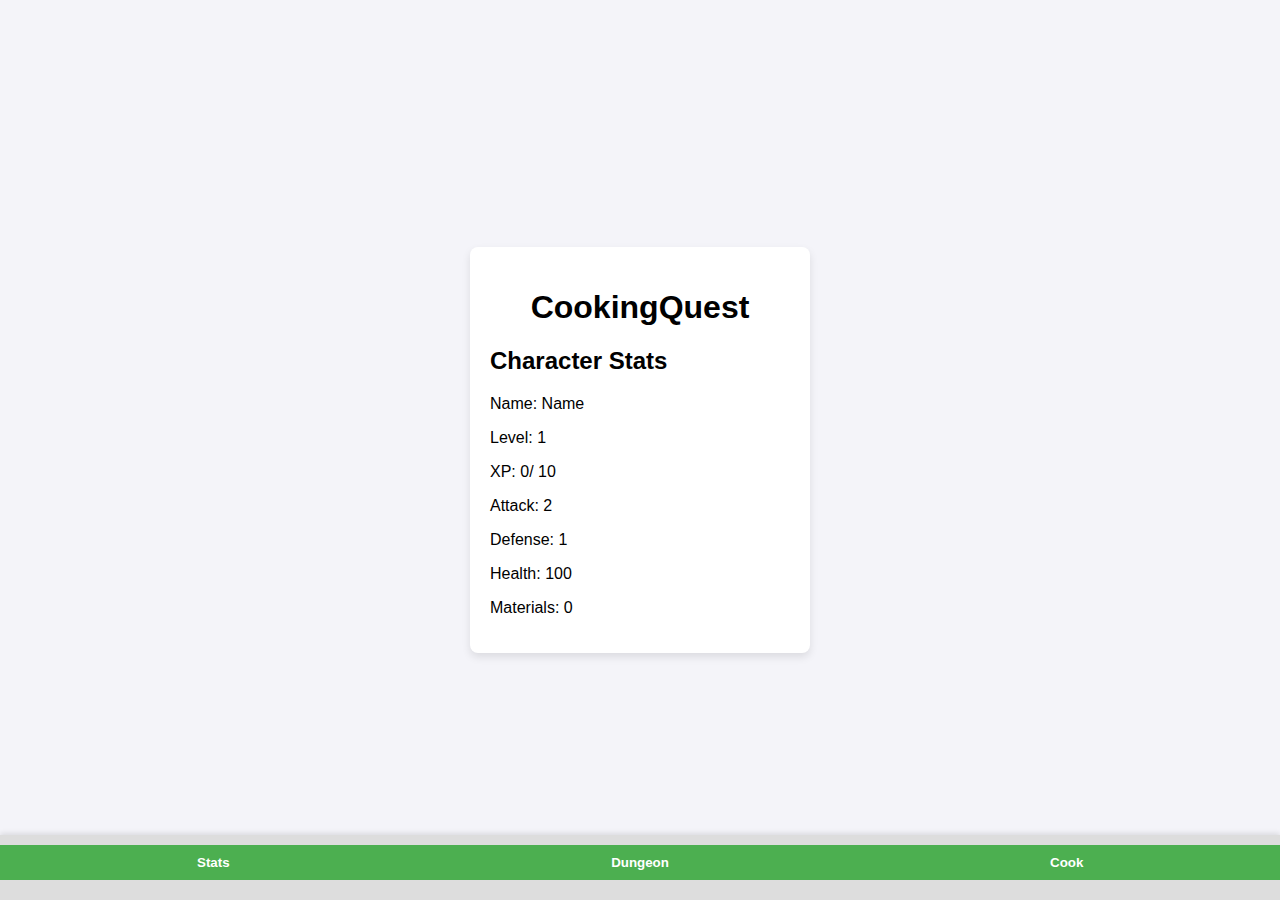
<file: game.html>
<!DOCTYPE html>
<html lang="en">
    <head>
        <meta charset="UTF-8">
        <meta name="viewport" content="width=device-width, initial-scale=1.0">
        <title>Recipe Dungeon Game</title>
        <link rel="stylesheet" href="style.css">
    </head>
    <body>
        <script src="data.js"></script>
        <script src="script.js"></script>
        <div class="container">
            <h1>CookingQuest</h1>
      
            <!-- Screens -->
            <div id="statsScreen" class="screen">
                <h2>Character Stats</h2>
                <p>Name: <span id="name">Name</span></p>
                <p>Level: <span id="stat-level">1</span></p>
                <p>XP: <span id="stat-xp">0</span>/ <span id="stat-xpnext">10</span></p>
                <p>Attack: <span id="stat-attack">2</span></p>
                <p>Defense: <span id="stat-defense">1</span></p>
                <p>Health: <span id="stat-health">100</span></p>
                <p>Materials: <span id="stat-materials">0</span></p>
            </div>
      
            <div id="dungeonScreen" class="screen hidden">
                <h2>Choose a Dungeon</h2>
                <button onclick="fightDungeon('Grain')">Grain</button>
                <button onclick="fightDungeon('Meat')">Meat</button>
                <button onclick="fightDungeon('Dairy')">Dairy</button>
                <button onclick="fightDungeon('Vegetable')">Veggie</button>
                <button onclick="fightDungeon('Fruit')">Fruit</button>
                <button onclick="fightDungeon('Dessert')">Dessert</button>
                <div id="battleResult"></div>
            </div>
      
            <div id="cookingScreen" class="screen hidden">
                <h2>Prebuilt Recipes</h2>
                <button onclick="useRecipe('Spicy Curry')">Spicy Curry</button>
                <button onclick="useRecipe('Garlic Bread')">Garlic Bread</button>
                <button onclick="useRecipe('Healing Stew')">Healing Stew</button>
            </div>
        </div>
      
        <!-- Bottom Nav -->
        <div class="bottom-nav">
            <button onclick="showScreen('statsScreen')">Stats</button>
            <button onclick="showScreen('dungeonScreen')">Dungeon</button>
            <button onclick="showScreen('cookingScreen')">Cook</button>
        </div>
    </body>
    <script>
        updateStatsUI();
    </script>
</html>
</file>
<file: style.css>
body {
    font-family: Arial, sans-serif;
    margin: 0;
    padding: 0;
    background-color: #f4f4f9;
    display: flex;
    justify-content: center;
    align-items: center;
    height: 100vh;
  }
  
  .container {
    background-color: white;
    padding: 20px;
    border-radius: 8px;
    box-shadow: 0 4px 8px rgba(0, 0, 0, 0.1);
    width: 300px;
  }
  
  h1 {
    text-align: center;
  }
  
  form {
    display: flex;
    flex-direction: column;
  }
  
  label, input, button {
    margin-bottom: 10px;
  }
  
  button {
    background-color: #4CAF50;
    color: white;
    border: none;
    padding: 10px;
    cursor: pointer;
    border-radius: 4px;
  }
  
  button:hover {
    background-color: #45a049;
  }
  
  #characterStats {
    margin-top: 20px;
  }
  
  #battleResult {
    margin-top: 20px;
    font-weight: bold;
  }
  .hidden {
    display: none;
  }
  
  .screen {
    margin-top: 20px;
  }
  
  .bottom-nav {
    position: fixed;
    bottom: 0;
    width: 100%;
    background-color: #ddd;
    display: flex;
    justify-content: space-around;
    padding: 10px 0;
    box-shadow: 0 -2px 5px rgba(0,0,0,0.1);
  }
  
  .bottom-nav button {
    flex: 1;
    padding: 10px;
    border: none;
    background-color: #4CAF50;
    color: white;
    font-weight: bold;
    cursor: pointer;
    border-radius: 0;
  }
  
  .bottom-nav button:hover {
    background-color: #45a049;
  }
</file>
